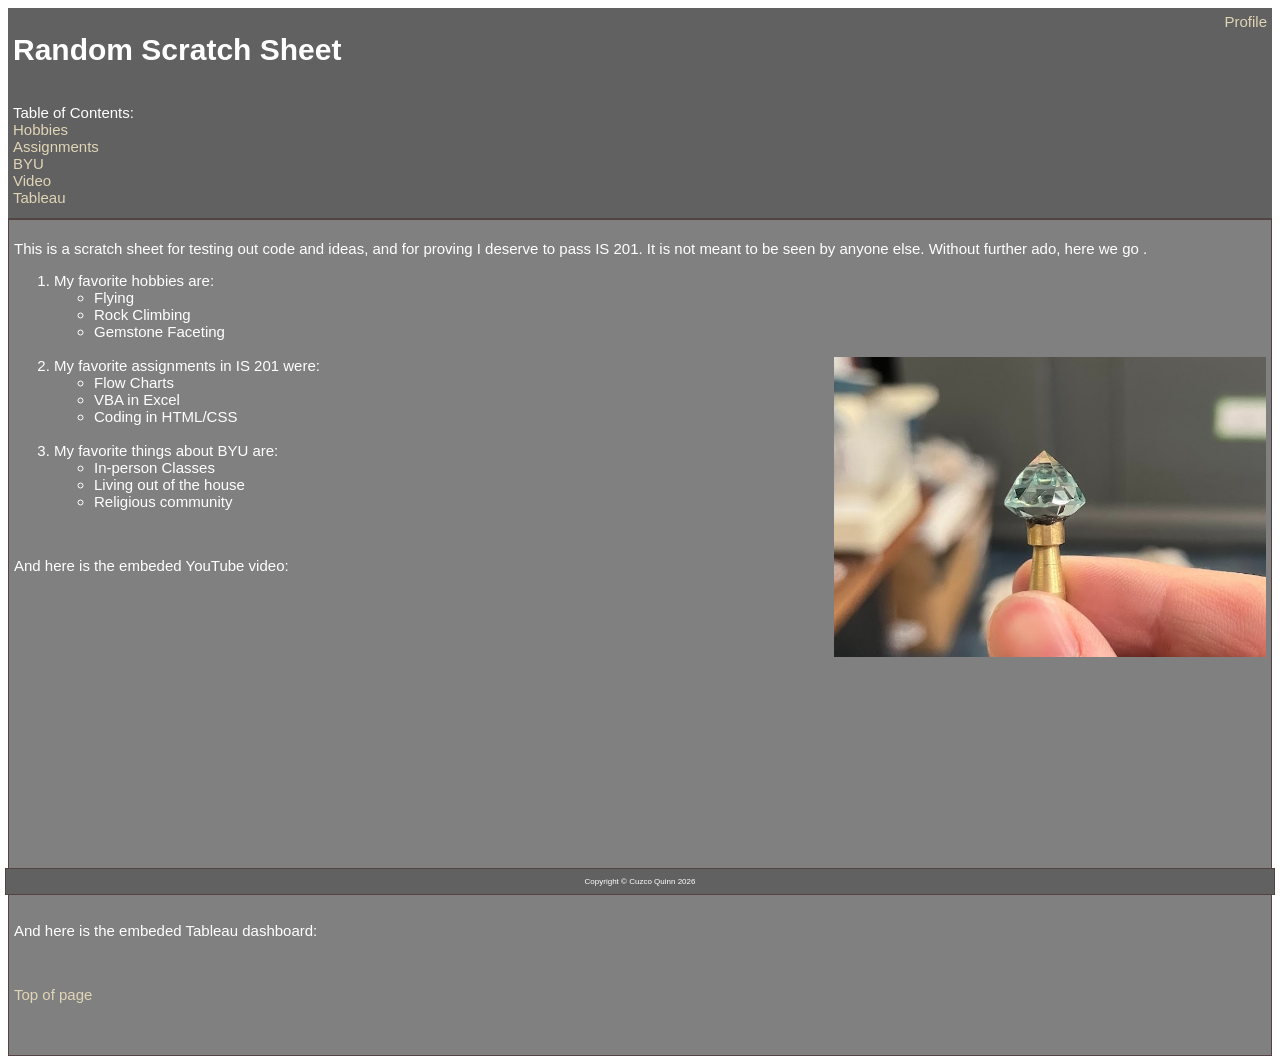
<file: HTML/scratchsheet.html>
<!DOCTYPE html>
<html lang="en">
<head>
    <meta charset="UTF-8">
    <meta name="viewport" content="width=device-width, initial-scale=1.0">
    <title>Cuzco Quinn - ScratchSheet</title>
    <link rel="stylesheet" href="../css/scratchsheet.css">
</head>
<body>
    <div class="Header">
        <a class="floatright" href="../index.html" id="Top">Profile</a>
        <h1 >Random Scratch Sheet</h1>
        <br>
         Table of Contents: <br>
        <a href="#Hobbies">Hobbies</a> <br>
        <a href="#Assignments">Assignments</a> <br>
        <a href="#BYU">BYU</a> <br>
        <a href="#Video">Video</a> <br>
        <a href="#tableau"> Tableau</a> <br>
    </div>
    
    <div class="LeftMargin">   
       
    </div>
    <div class="MainBody">
         <p>This is a scratch sheet for testing out code and ideas,
         and for proving I deserve to pass IS 201. 
         It is not meant to be seen by anyone else. Without further ado, here we go .</p>

        <Ol>    
            <li id="Hobbies">My favorite hobbies are:
                <ul>
                    <li>Flying</li>
                    <li>Rock Climbing</li>
                    <li>Gemstone Faceting</li>
                </ul>
            </li>
            <br> <img src="../assets/img/Gemstone.jpg" alt="gemstone" class="floatright" height="300">
            <li id="Assignments">My favorite assignments in IS 201 were:
                <ul>
                    <li>Flow Charts</li>
                    <li>VBA in Excel</li>
                    <li>Coding in HTML/CSS</li>
                </ul>
            </li>
            <br>
            <li id="BYU"> My favorite things about BYU are:
                <ul>
                    <li>In-person Classes</li>
                    <li>Living out of the house</li>
                    <li>Religious community</li>
                </ul>
            </li>
        </Ol>
        <br>
        <p id="Video">And here is the embeded YouTube video:  </p>
        <iframe width="560" height="315" 
        src="https://www.youtube.com/embed/Mz2ncba_z2Y?" 
        title="YouTube video player" 
        frameborder="0" 
        allow="accelerometer; autoplay; clipboard-write; encrypted-media; gyroscope; picture-in-picture; web-share" 
        referrerpolicy="strict-origin-when-cross-origin" allowfullscreen></iframe>
        <p id="tableau" class="whitetext">And here is the embeded Tableau dashboard: </p>
        <div class='tableauPlaceholder' id='viz1774032129321' 
            style='position: relative'><noscript><a href='#'>
            <img alt="Financal projects" height='2000' width='1300' src='https:&#47;&#47;public.tableau.com&#47;static&#47;images&#47;Gl&#47;GlobalEnergy_16895902797750&#47;GlobalEnergyProjects&#47;1_rss.png' 
            style='border: none' /></a></noscript><object 
            class='tableauViz'  
            style='display:none;'>
            <param name='host_url' 
            value='https%3A%2F%2Fpublic.tableau.com%2F' /> 
            <param name='embed_code_version' value='3' /> 
            <param name='site_root' value='' />
            <param name='name' value='GlobalEnergy_16895902797750&#47;GlobalEnergyProjects' />
            <param name='tabs' value='yes' /><param name='toolbar' value='yes' />
            <param name='static_image' value='https:&#47;&#47;public.tableau.com&#47;static&#47;images&#47;Gl&#47;GlobalEnergy_16895902797750&#47;GlobalEnergyProjects&#47;1.png' />
            <param name='animate_transition' value='yes' /><param name='display_static_image' value='yes' />
            <param name='display_spinner' value='yes' /><param name='display_overlay' value='yes' />
            <param name='display_count' value='yes' /><param name='language' value='en-US' /></object>
        </div>                
        <script type='text/javascript'>var divElement = document.getElementById('viz1774032129321');var vizElement = divElement.getElementsByTagName('object')[0];                   
            vizElement.style.width='1335px';vizElement.style.height='2000px';                    
            var scriptElement = document.createElement('script');                    
            scriptElement.src = 'https://public.tableau.com/javascripts/api/viz_v1.js';                    
            vizElement.parentNode.insertBefore(scriptElement, vizElement);                
        </script>
        <p>&nbsp;</p>
        <a class="aligncenter" href="#Top">Top of page</a>
        <p>&nbsp;</p>
    </div>
    <div class="Footer">
        <p>Copyright &copy; Cuzco Quinn 2026</p>
    </div>
</body>
</html>
</file>
<file: css/scratchsheet.css>
body {font-family: Verdana, Geneva, Tahoma, sans-serif;
font-size: 15px;
color: #FFFFFF;}

.floatright {float: right;}

a {text-decoration: none;
color: rgb(225, 213, 183);}


.Header {
top:5px;
left:5px;
right:5px;
height:200px;
border-bottom: solid 1px #534343;
background-color: rgb(97, 97, 97);
padding: 5px;}

.Footer {
bottom: 5px;
left: 5px;
right: 5px;
height: 25px;
font-size: 8px;
color: white;
text-align: center;
position: fixed;
background-color: rgb(97, 97, 97);
border: solid 1px#534343;}

.MainBody {
top: 114px;
left: 160px;
right: 160px;
bottom: 39px;
border: solid 1px #534343;
background-color: gray;
padding: 5px;
}

.aligncenter {text-align: center;}
</file>
